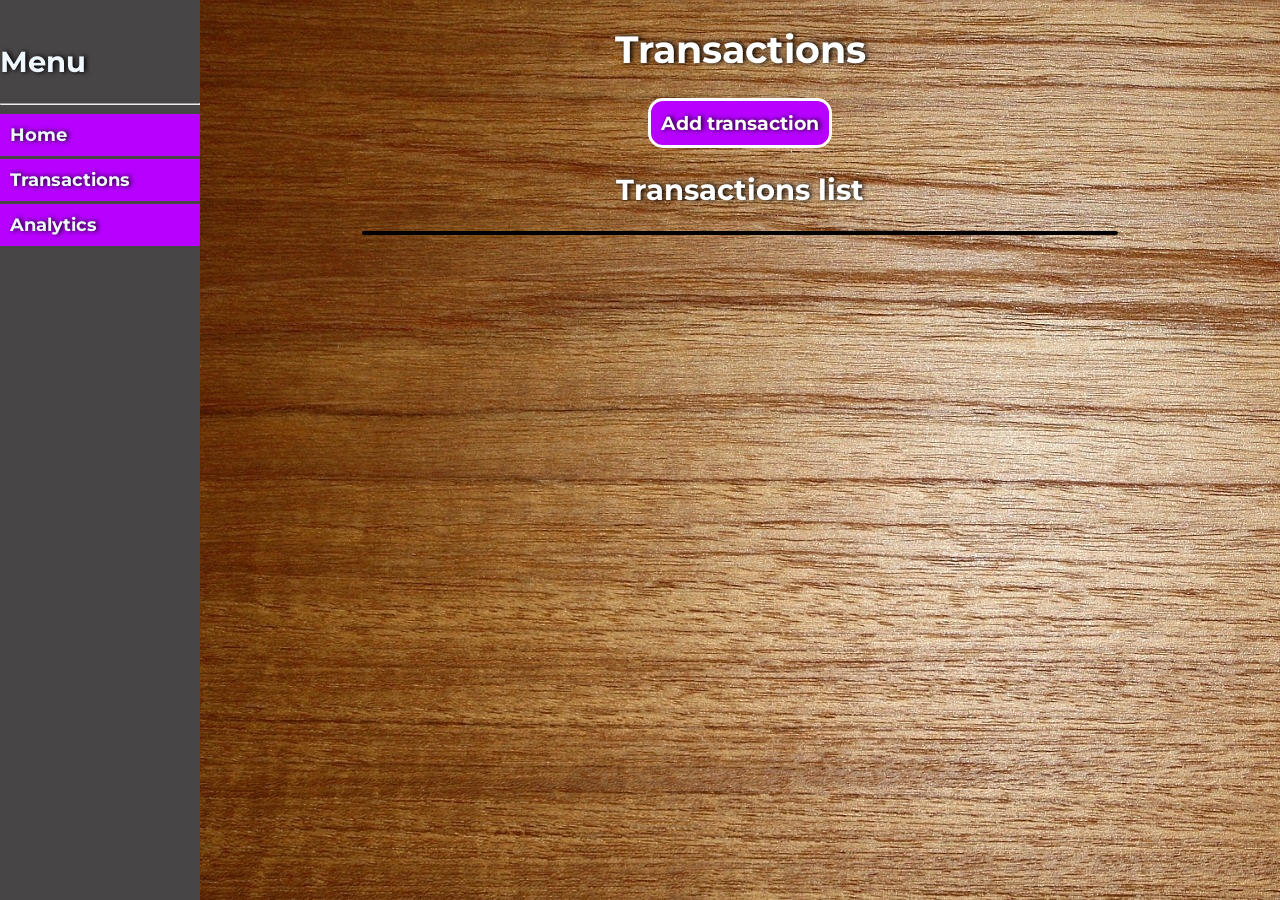
<file: transactions.html>
<!DOCTYPE html>
<html lang="en">
<head>
    <meta charset="UTF-8">
    <meta name="viewport" content="width=device-width, initial-scale=1.0">
    <script src="https://ajax.googleapis.com/ajax/libs/jquery/3.7.1/jquery.min.js"></script>
    <link rel="preconnect" href="https://fonts.googleapis.com">
    <link rel="preconnect" href="https://fonts.gstatic.com" crossorigin>
    <link href="https://fonts.googleapis.com/css2?family=Montserrat:ital,wght@0,100..900;1,100..900&display=swap" rel="stylesheet">
    <link href="css/styles.css" rel="stylesheet">
    <script src="js/script.js"></script>
    <title>Budget Tracker</title>
</head>
<div class="side-bar">
    <h2>Menu</h2>
    <hr>
    <a href="index.html">Home</a>
    <a href="transactions.html">Transactions</a>
    <a href="analytics.html">Analytics</a>
</div>
<body>
    <h1>Transactions</h1>
    <a href="addTransaction.html" class="linkButton">Add transaction</a>
    <h2>Transactions list</h2>
    <table id="transactions-table" class="transactions-table">
        <tr>
            <td>Transaction</td>
            <td>Type</td>
            <td>Date</td>
            <td>Ammount</td>
            <td>Actions</td>
        </tr>
    </table>
</body>
<div class="bottom-bar">
    <a href="index.html"><img src="images/home.png" alt="">Home</a>
    <a href="transactions.html"><img src="images/transfer.png" alt="">Transactions</a>
    <a href="analytics.html"><img src="images/chart.png" alt="">Analytics</a>
</div>
</html>
</file>
<file: css/styles.css>
body {
    background-image: url(/images/bg.jpg);
    font-family: "Montserrat", sans-serif;
    color: white;
    text-shadow: 2px 0px 5px #000000;
    font-size: larger;
    font-weight: bold;
    min-height: 100vh;
    margin: 0;
    padding-left: 200px;
    display: flex;
    flex-direction: column;
    align-items: center;
    box-sizing: border-box;
}

.side-bar {
    height: 100%;
    width: 200px;
    position: fixed;
    z-index: 1;
    top: 0;
    left: 0;
    background-color: #474545;
    overflow-x: hidden;
    padding-top: 20px;
    color: aliceblue;
}

.side-bar a {
    display: flex;
    flex-direction: column;
    width: 100%;
    background-color: rgb(183, 0, 255);
    margin-top: 3px;
    font-size: large;
    text-decoration: none;
    color: inherit;
    padding: 10px;
    box-sizing: border-box;
}

.side-bar a:hover {
    background-color: rgb(78, 0, 109);
    color: blue;
}

label.error{
    color: red;
    font-weight: bold;

}

.transactionField {
    width: 70%;
    display: flex;
    flex-direction: column;
    padding: 15px;
    box-sizing: border-box;
}

.transactionField label {
    margin-bottom: 10px;
    margin-top: 10px;
    height: 20px;
    border-radius: 30px;
}

.home-info {
    margin-top: 10px;
    display: flex;
    flex-direction: row;
    gap: 10px;
}

.home-info-item {
    border: solid black;
    border-radius: 33px;
    width: 300px;
    text-align: center;
    background-color: grey;
    font-size: large;
    padding: 10px;
}

#total-expence {
    color: red;
    font-weight: bold;
}

#total-income {
    color: green;
    font-weight: bold;
}

.transactions-table{
    text-shadow: none;
    background-color: white;
    width: 70%;
    border: solid black 2px;
    border-radius: 12px;
}

.linkButton{
    background-color: rgb(183, 0, 255);
    color: white;
    padding: 10px;
    text-decoration: none;
    border: solid;
    border-radius: 15px;
}

.transactions-table td{
    font-weight: bold;
    color: black;
    border: solid black 2px;
}

.bottom-bar {
    display: none;
}

@media only screen and (max-width: 992px) {
    body {
        padding-left: 0;
        padding-bottom: 70px; /* Space for bottom bar */
    }

    .side-bar {
        display: none;
    }

    .transactionField {
        width: 100%;
        display: flex;
        flex-direction: column;
        padding: 15px;
        box-sizing: border-box;
    }

    .transactions-table{
        background-color: white;
        width: 100%;
        border: solid black 2px;
        border-radius: 12px;
    }
    
    .bottom-bar {
        display: flex;
        justify-content: center;
        background-color: #474545;
        position: fixed;
        bottom: 0;
        left: 0;
        width: 100%;
        z-index: 1;
    }

    .bottom-bar a {
        display: flex;
        flex-direction: column;
        align-items: center;
        color: #f2f2f2;
        text-align: center;
        padding: 14px 16px;
        text-decoration: none;
        font-size: 17px;
    }

    .bottom-bar a img {
        width: 32px;
    }

    .home-info {
        flex-direction: column;
        gap: 10px;
    }

    .graph {
        width: 100%;
        max-width: 500px;
        height: 300px;
    }
}
</file>
